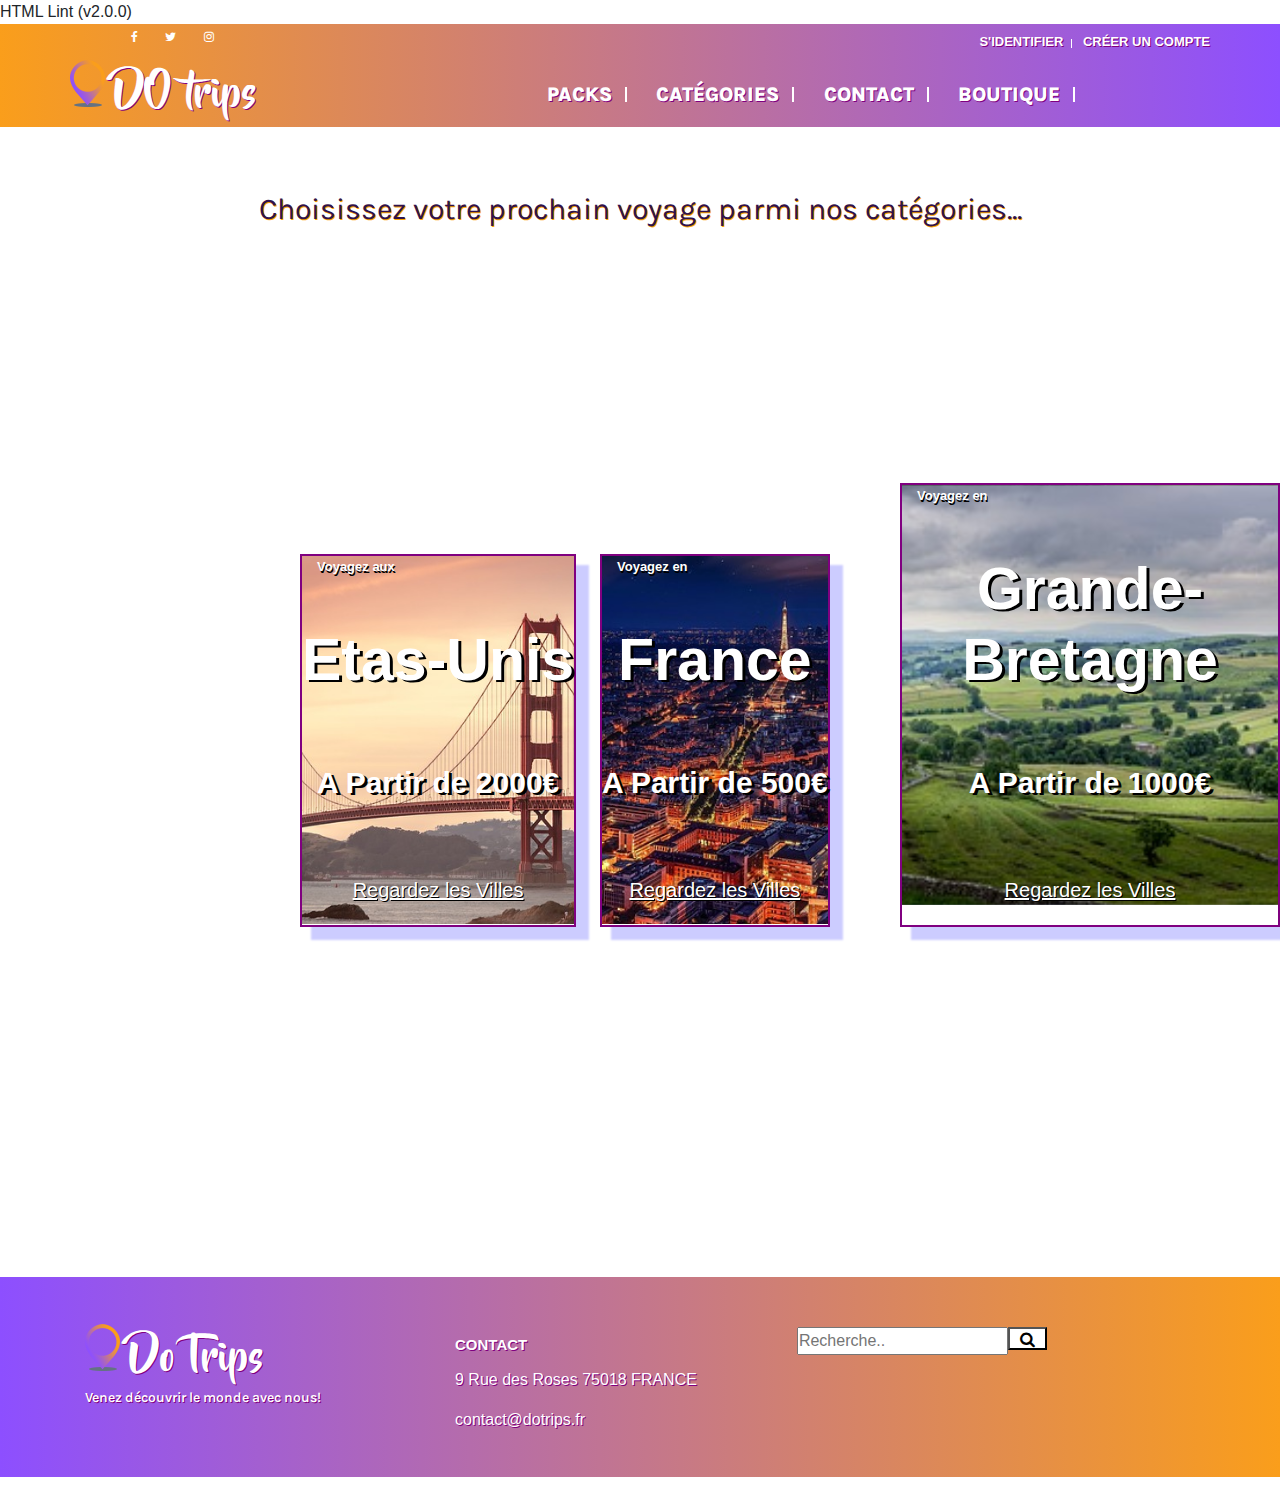
<file: categories.html>
HTML Lint (v2.0.0)
<!DOCTYPE html>
<html lang="fr">
<head>
<title>DO TRIPS</title>
<meta charset="utf-8"> <!-- reconnaissance des accents -->
<meta http-equiv="X-UA-Compatible" content="IE=edge">
<meta name="description" content="DoTrips Projet">
<meta name="viewport" content="width=device-width, initial-scale=1">
<link rel="stylesheet" type="text/css" href="main_styles.css">
<link href="https://fonts.googleapis.com/css?family=Karla:400,700" rel="stylesheet">
<link rel="stylesheet" type="text/css" href="responsive.css">
<link rel="stylesheet" type="text/css" href="bootstrap4/bootstrap.min.css">
<!--images de réseaux sociaux -->
<link href="font-awesome-4.7.0/css/font-awesome.min.css" rel="stylesheet" type="text/css"> 
</head> 

<body>

<div class="super_container"> <!-- grand bloc d'élements -->

	<!-- En tête / header -->

	<header class="super_container">
		
		<!-- Bar d'en tête / top bar -->
		
		<div class="top_bar">
			<div class="container">
				<div class="row">
					<div class="col d-flex flex-row">
						<div class="social"></div>
							<ul class="social_list"> <!-- Liens réseaux sociaux -->
								<li class="social_list_item"><a href="#"><i class="fa fa-facebook" aria-hidden="true"></i></a></li>
								<li class="social_list_item"><a href="#"><i class="fa fa-twitter" aria-hidden="true"></i></a></li>
								<li class="social_list_item"><a href="#"><i class="fa fa-instagram" aria-hidden="true"></i></a></li>
							</ul>
					</div>

					<!-- Accès espace client -->

					<div class="user_box ml-auto"> 
					<div class="user_box_login user_box_link"><a href="login.php">S'Identifier</a></div>
					<div class="user_box_register user_box_link"><a href="Nouveau_Membre.php">Créer un compte</a></div>
					</div>
				</div>
			</div>	
		</div>

		<!-- Navigation -->

		<nav class="main_nav">
			<div class="container">
				<div class="row">
						<div class="logo"><a href="index.html"><img src="images/logo.png" alt="">DO trips</a></div>	
					<div class="main_nav_container ml-auto">
							<ul class="main_nav_list">
								<li class="main_nav_item"><a href="index.html">Packs</a></li>
								<li class="main_nav_item"><a href="categories.html">Catégories</a></li>
								<li class="main_nav_item"><a href="contact.html">Contact</a></li>
								<li class="main_nav_item"><a href="products.html">Boutique</a></li>
							</ul>
					</div>
				</div>
			</div>
		</nav>

	</header>

<!-- Accueil -->

<div class="home">

<div class="promo_box">
		<div class="promo_text">Choisissez votre prochain voyage parmi nos catégories...</div>
	</div>
	</div>
	</div>	

	<!-- Packs 1 -->

<div class="pack">
	<div class="pack_box">
		<div id="pack_box_items">
			<div class="pack_box_background" style="background-image: url(images/usa.jpg);"></div>
			<div class="pack_date">Voyagez aux</div>
			<div class="pack_name">
				<h1>Etas-Unis</h1>
				<div class="pack_price">A Partir de 2000€</div>
			</div>
				<div class="pack_button_text">Regardez les Villes<a href="products.php"><span></span><span></span><span></span></a>
				</div>
		</div>
	</div>

	<!-- Packs 2 -->

		<div class="pack_box_2">
		<div id="pack_box_items">
			<div class="pack_box_background" style="background-image: url(images/france.jpg);"></div>
			<div class="pack_date">Voyagez en</div>
			<div class="pack_name">
				<h1>France</h1>
				<div class="pack_price">A Partir de 500€</div>
			</div>
				<div class="pack_button_text">Regardez les Villes<a href="products.php"><span></span><span></span><span></span></a>
				</div>
		</div>
	</div>

	<!-- Packs 3 -->

		<div class="pack_box_3">
		<div id="pack_box_items">
			<div class="pack_box_background" style="background-image: url(images/uk.jpg);"></div>
			<div class="pack_date">Voyagez en</div>
			<div class="pack_name">
				<h1>Grande-Bretagne</h1>
				<div class="pack_price">A Partir de 1000€</div>
			</div>
				<div class="pack_button_text">Regardez les Villes<a href="products.php"><span></span><span></span><span></span></a>
				</div>
		</div>
			</div>

		</div>

</div>

<!-- Pied de page | Footer -->

<footer class="footer">
	<div class="container">
		<div class="row">

			<!-- Colonnes de pied de page | Footer Column -->
			<div class="col-lg-3 footer_column">
				<div class="footer_col">
					<div class="footer_content footer_about">
						<div class="logo_container footer_logo">
							<div class="logo"><a href="#"><img src="images/logo.png" alt="">Do Trips</a></div>
							</div>
							<p class="footer_about_text"> Venez découvrir le monde avec nous!</p>
						</div>
					</div>
				</div>

				<!-- Footer Column -->
				<div class="footer_column">
					<div class="footer_col">
						<div class="footer_title">contact</div>
						<div class="footer_content footer_contact">
							<ul class="contact_info_list">
								<div class="contact_info_item d-flex flex-row">
									<div class="contact_info_text">9 Rue des Roses 75018 FRANCE</div>
								</div> 
								<div class="contact_info_item d-flex flex-row">
									<div class="contact_info_text"><a href="mailto:contact@dotrips.fr?Subject=Hello" target="_top">contact@dotrips.fr</a></div>
								</div>
							</ul>
						</div>
					</div>
				</div>
				  	<div class="search-container">
    					<form action="/action_page.php">
      					<input type="text" placeholder="Recherche.." name="search">
     					 <button type="submit"><i class="fa fa-search"></i></button>
    				</form>
 				 </div>
		</div>	
	</div>
	
</footer> 

</div>

</body>

</html>
</file>
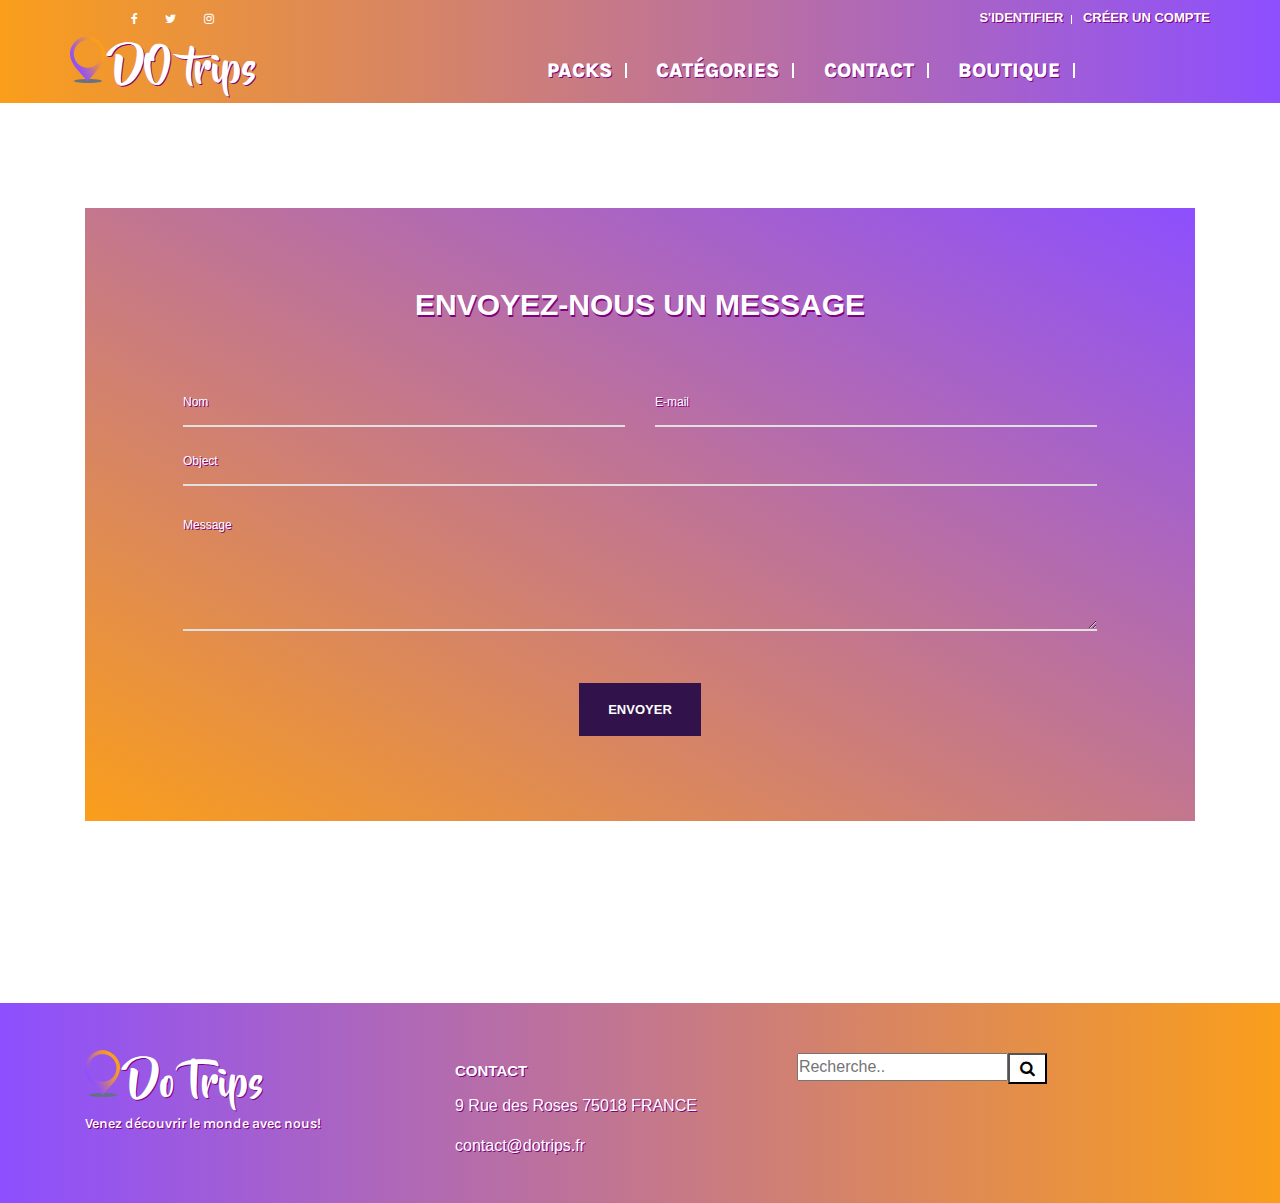
<file: contact.html>
<!DOCTYPE html>
<html lang="fr">
<head>
<title>DO TRIPS</title>
<meta charset="utf-8"> <!-- reconnaissance des accents -->
<meta http-equiv="X-UA-Compatible" content="IE=edge">
<meta name="description" content="DoTrips Projet">
<meta name="viewport" content="width=device-width, initial-scale=1">
<link rel="stylesheet" type="text/css" href="main_styles.css">
<link href="https://fonts.googleapis.com/css?family=Karla:400,700" rel="stylesheet">
<link rel="stylesheet" type="text/css" href="responsive.css">
<link rel="stylesheet" type="text/css" href="bootstrap4/bootstrap.min.css">
<!--images de réseaux sociaux -->
<link href="font-awesome-4.7.0/css/font-awesome.min.css" rel="stylesheet" type="text/css"> 
</head> 

<body>

<div class="super_container"> <!-- grand bloc d'élements -->

	<!-- En tête / header -->

	<header class="super_container">
		
		<!-- Bar d'en tête / top bar -->
		
		<div class="top_bar">
			<div class="container">
				<div class="row">
					<div class="col d-flex flex-row">
						<div class="social"></div>
							<ul class="social_list"> <!-- Liens réseaux sociaux -->
								<li class="social_list_item"><a href="#"><i class="fa fa-facebook" aria-hidden="true"></i></a></li>
								<li class="social_list_item"><a href="#"><i class="fa fa-twitter" aria-hidden="true"></i></a></li>
								<li class="social_list_item"><a href="#"><i class="fa fa-instagram" aria-hidden="true"></i></a></li>
							</ul>
					</div>

					<!-- Accès espace client -->

					<div class="user_box ml-auto"> 
					<div class="user_box_login user_box_link"><a href="login.php">S'Identifier</a></div>
					<div class="user_box_register user_box_link"><a href="Nouveau_Membre.php">Créer un compte</a></div>
					</div>
				</div>
			</div>	
		</div>

		<!-- Navigation -->

		<nav class="main_nav">
			<div class="container">
				<div class="row">
						<div class="logo"><a href="index.html"><img src="images/logo.png" alt="">DO trips</a></div>	
					<div class="main_nav_container ml-auto">
							<ul class="main_nav_list">
								<li class="main_nav_item"><a href="index.html">Packs</a></li>
								<li class="main_nav_item"><a href="categories.html">Catégories</a></li>
								<li class="main_nav_item"><a href="contact.html">Contact</a></li>
								<li class="main_nav_item"><a href="products.html">Boutique</a></li>
							</ul>
					</div>
				</div>
			</div>
		</nav>

	</header>

<!-- Accueil -->

<div class="home">

		<!-- Contact -->

	<div class="contact_form_section">
		<div class="container">
			<div class="row">
				<div class="col">

					<!-- Contact Form -->
					<div class="contact_form_container">
						<div class="contact_title text-center">Envoyez-nous un message</div>
						<form action="#" id="contact_form" class="contact_form text-center">
							<input type="text" id="contact_form_name" class="contact_form_name input_field" placeholder="Nom" required="required" data-error="Obligatoire.">
							<input type="text" id="contact_form_email" class="contact_form_email input_field" placeholder="E-mail" required="required" data-error="Obligatoire.">
							<input type="text" id="contact_form_subject" class="contact_form_subject input_field" placeholder="Object" required="required" data-error="Obligatoire.">
							<textarea id="contact_form_message" class="text_field contact_form_message" name="message" rows="4" placeholder="Message" required="required" data-error="Ecrivez-nous un message, s'il vous plaît."></textarea>
							<button type="submit" id="form_submit_button" class="form_submit_button button trans_200">Envoyer<span></span><span></span><span></span></button>
						</form>
					</div>

				</div>
			</div>
		</div>
	</div>
</div>

<!-- Pied de page | Footer -->

<footer class="footer">
	<div class="container">
		<div class="row">

			<!-- Colonnes de pied de page | Footer Column -->
			<div class="col-lg-3 footer_column">
				<div class="footer_col">
					<div class="footer_content footer_about">
						<div class="logo_container footer_logo">
							<div class="logo"><a href="#"><img src="images/logo.png" alt="">Do Trips</a></div>
							</div>
							<p class="footer_about_text"> Venez découvrir le monde avec nous!</p>
						</div>
					</div>
				</div>

				<!-- Footer Column -->
				<div class="footer_column">
					<div class="footer_col">
						<div class="footer_title">contact</div>
						<div class="footer_content footer_contact">
							<ul class="contact_info_list">
								<div class="contact_info_item d-flex flex-row">
									<div class="contact_info_text">9 Rue des Roses 75018 FRANCE</div>
								</div> 
								<div class="contact_info_item d-flex flex-row">
									<div class="contact_info_text"><a href="mailto:contact@dotrips.fr?Subject=Hello" target="_top">contact@dotrips.fr</a></div>
								</div>
							</ul>
						</div>
					</div>
				</div>
				  	<div class="search-container">
    					<form action="/action_page.php">
      					<input type="text" placeholder="Recherche.." name="search">
     					 <button type="submit"><i class="fa fa-search"></i></button>
    				</form>
 				 </div>
		</div>	
	</div>
	
</footer> 

</div>

</body>

</html>
</file>
<file: main_styles.css>
@charset "utf-8"

/***************** 
Document CSS

	[Sommaire]

1. Polices
2. Corps du site
3. En tête
	3.1. Bar d'en tête
	3.2. Logo
	3.3. Navigation
	3.4. Acceuil
4. Acceuil
5. Pied de page

******************/

/**********
1. Polices 
***********/

@import url('https://fonts.googleapis.com/css?family=Karla:400,700');
@font-face
{
	font-family: 'Beyond';
	src: url('beyond_the_mountains.otf')  format('truetype'),
		 url('beyond_the_mountains.ttf')  format('opentype');
}

/***************
2. Corps du site 
***************/
*
{
	margin: 0;
	padding: 0;
	text-shadow: rgba(0,0,0,.01) 0 0 1px;
}
body
{
	font-family: 'Karla', sans-serif;
	font-size: 14px;
	font-weight: 400;
	background: #FFFFFF;
	color: #a5a5a5;
}
div
{
	display: block;
	position: relative;
    box-sizing: border-box;
}
ul
{
	list-style: none;
	margin-bottom: 0px;
}
p
{
	font-family: 'Karla', sans-serif;
	font-size: 14px;
	line-height: 2;
	font-weight: 400;
	color: #929191;
	text-shadow: rgba(0,0,0,.01) 0 0 1px;
}
p a
{
	display: inline;
	position: relative;
	color: inherit;
	border-bottom: solid 1px #ffa07f;
	transition: all 200ms ease;
}
a, a:hover, a:visited, a:active, a:link
{
	text-decoration: none;
	text-shadow: rgba(0,0,0,.01) 0 0 1px;
}
p a:active
{
	position: relative;
	color: #FF6347;
}
p a:hover
{
	color: #FFFFFF;
	background: #ffa07f;
}
p a:hover::after
{
	opacity: 0.2;
}
::selection
{
	
}
p::selection
{
	
}
h1{font-size: 48px;}
h2{font-size: 36px;}
h3{font-size: 24px;}
h4{font-size: 18px;}
h5{font-size: 14px;}
h1, h2, h3, h4, h5, h6
{
	font-family: 'Karla', sans-serif;
	text-shadow: rgba(0,0,0,.01) 0 0 1px;
}
h1::selection, 
h2::selection, 
h3::selection, 
h4::selection, 
h5::selection, 
h6::selection
{
	
}
.form-control
{
	color: #db5246;
}
section
{
	display: block;
	position: relative;
	box-sizing: border-box;
}
.fill_height
{
	height: 100%;
}
.super_container
{
	width: 100%;
	overflow: hidden;
}

/****************
3. En tête 
****************/
.header 
{
	position: fixed;
	width: 100%;
	background: rgba(54, 19, 84, 0.6);
}
/*********************************
3.1 Top Bar
*********************************/

.top_bar
{
	width: 100%;
	height: 36px;
	background: linear-gradient(to right, #fa9e1b, #8d4fff);
	transition: all 400ms ease;
}
.social
{
	display: inline-block;
	margin-right: 36px;
	line-height: 36px;
	font-size: 13px;
	font-weight: 600;
	color: #FFFFFF;
}
.social_list_item
{
	position: relative;
	display: inline-block;
	margin-right: 3px;
}
.social_list_item:last-child
{
	margin-right: 0px;
}
.social_list_item a
{
	display: block;
	width: 100%;
	padding-left: 10px;
	padding-right: 10px;
	line-height: 36px;
}
.social_list_item:hover a i
{
	color: #31124b;
}
.social_list_item a i
{
	font-size: 12px;
	color: #FFFFFF;
	transition: all 200ms ease;
}
.social_list_item a:hover
{
	color: #FFFFFF;
}
.user_box_link
{
	display: inline-block;
}
.user_box_link a
{
	display: inline-block;
	font-size: 13px;
	line-height: 36px;
	font-weight: 600;
	color: #FFFFFF;
	text-transform: uppercase;
	text-shadow: 1px 1px purple;
}
.user_box_link a:hover
{
	color: #fa9e1c;
}
.user_box_login
{
	margin-right: 15px;
}

.user_box_login::after
{
	display: block;
	position: absolute;
	top: 15px;
	right: -9px;
	background: #FFFFFF;
	width: 1px;
	height: 9px;
	content: '';
}

/*********************************
3.2 Logo
*********************************/
.logo_container
{

}
.logo a
{
	font-family: 'Beyond', sans-serif;
	font-size: 40px;
	color: #FFFFFF;
	font-weight: 200;
	text-shadow: 1px 1px purple;
}
.logo a:hover
{
	color: #FFFFFF;	
}
.logo a img
{
	display: inline-block;
	vertical-align: baseline;
	margin-right: 9px;

}
/*****************
3.3. Navigation
*****************/
.main_nav
{
	background: linear-gradient(to right, #fa9e1b, #8d4fff);
}
.main_nav_container
{
	margin-right: 150px;
	margin-top: 20px;
}
.main_nav_item
{
	position: relative;
	display: inline-block;
	margin-right: 40px;
}
.main_nav_item:last-child
{
	margin-right: 0px;
}
.main_nav_item a
{
	font-family: 'Karla', sans-serif;
	font-size: 20px;
	font-weight: 900;
	color: #FFFFFF;
	text-transform: uppercase;
	padding-bottom: 10px;
	padding-top: 10px;
	text-shadow: 1px 1px purple;
}
.main_nav_item a:hover
{
	color: #fa9e1c;
}
.main_nav_item::after
{
	display: block;
	position: absolute;
	top: 7px;
	right: -15px;
	background: #FFFFFF;
	width: 2px;
	height: 15px;
	content: '';	
}

/*********************************
3.4 Acceuil
*********************************/
.home
{
	width: 100%;
	height: 100vh;
}
.home_container
{
	position: relative;
	text-align: center;
}
.home_background_text h1
{
	vertical-align: middle;
	position: center;
	text-align: center;
	margin-top: 50px;
	color: #31124b;
}
.home_background_text h1:first-child
{
	font-family: 'Karla';
	position: center;
	font-size: 80px;
	font-weight: 700;
	color: #31124b;
	text-transform: uppercase;
	text-shadow: 1px 1px orange;
}
.home_background_text h1:nth-child(2)
{
	font-family: 'Beyond';
	font-size: 70px;
	color: #31124b;
	margin-top: -34px;
	text-shadow: 1px 1px orange;
}

/*********************************
5.1. Pack
*********************************/
.promo_box
{
	text-align: center;
	padding-bottom: 20px;
	padding-top: 10px;
}
.promo_text
{
	font-family: 'Karla';
	font-weight: 400;
	text-align: center;
	margin-top: 50px;
	font-size: 30px;
	color: #31124b;
	text-transform: none;
	text-shadow: 1px 1px orange;

}
.pack
{
	width: 100%;
	padding-top: 200px;
	padding-bottom: 50px;
	text-align: center;
	display: inline-block;
}
.pack_box
{
	position: absolute;
	bottom: 350px; 
	left: 300px;
	border: 2px solid purple;
	padding-bottom: 20px;
	text-align: center;
	box-shadow: 12px 12px 2px 1px rgba(0, 0, 255, .2);
}
.pack_box_2
{
	position: absolute;
	bottom: 350px; 
	left: 600px;
	border: 2px solid purple;
	padding-bottom: 20px;
	text-align: center;
	box-shadow: 12px 12px 2px 1px rgba(0, 0, 255, .2);
}
.pack_box_3
{
	position: absolute;
	bottom: 350px; 
	left: 900px;
	border: 2px solid purple;
	padding-bottom: 20px;
	text-align: center;
	box-shadow: 12px 12px 2px 1px rgba(0, 0, 255, .2);
}
.pack_box_items
{

}
.pack_box_background
{
	position: absolute;
	width: 100%;
	height: 100%;
	background-position: center;
	background-size: cover;
	padding-top: 100px;
	padding-bottom: 268px;
}
.pack_date
{
	font-size: 15px;
	color: #FFFFFF;
	top: 1px;
	width: auto;
	padding-left: 15px;
	padding-right: 35px;
	white-space: nowrap;
	font-size: 13px;
	font-weight: 700;
	text-align: justify;
	text-shadow: 1px 2px black;
}
.pack_name h1
{
	font-size: 59px;
	font-weight: 700;
	color: #FFFFFF;
	text-align: center;
	padding-top: 50px;
	text-shadow: 3px 2px black;
}
.pack_price
{
	font-size: 30px;
	font-weight: 900;
	color: #FFFFFF;
	margin-top: -4px;
	text-align: center;
	padding-top: 60px;
	text-shadow: 3px 2px black;
}
.pack_button
{

}
.pack_button_text
{
	color: #FFFFFF;
	padding-top: 70px;
	font-weight: 400;
	font-size: 20px;
	text-shadow: 1px 1px black;
	text-decoration: underline;
}
.pack_button_text:hover
{
	color: orange;
	cursor: pointer;
}
/*********************************
5. Contact Form Section
*********************************/

.contact_form_section
{
	padding-top: 105px;
}
.contact_form_container
{
	padding-top: 74px;
	padding-left: 98px;
	padding-right: 98px;
	padding-bottom: 100px;
	background: linear-gradient(to top right, #fa9e1b, #8d4fff);
}
.contact_title
{
	font-size: 30px;
	font-weight: 700;
	color: #FFFFFF;
	text-transform: uppercase;
	text-shadow: 1px 2px purple;
}
.contact_form
{
	margin-top: 52px;
	font-size: 0px;
}
.input_field
{
	height: 48px;
	font-size: 12px;
	font-weight: 400;
	border: none;
	outline: none;
	background: transparent;
	color: #FFFFFF;
	border-bottom: solid 2px #e1e1e1;
	text-shadow: 1px 1px purple;
}
.contact_form_name
{
	width: calc((100% - 30px) / 2);
	margin-right: 30px;
}
.contact_form_email
{
	width: calc((100% - 30px) / 2);
}
.contact_form_subject
{
	width: 100%;
	margin-top: 11px;
}
.contact_form_message
{
	height: 126px;
	width: 100%;
	border: none;
	outline: none;
	margin-top: 19px;
	background: transparent;
	font-size: 12px;
	font-weight: 400;
	color: #FFFFFF;
	border-bottom: solid 2px #e1e1e1;
	padding-top: 11px;
	text-shadow: 1px 1px purple;
}
.form_submit_button
{
	font-size: 13px;
	font-weight: 700;
	color: #fff;
	text-transform: uppercase;
	line-height: 53px;
	padding-left: 29px;
	padding-right: 29px;
	background: #31124b;
	transform: translateY(15px);
	border: none;
	outline: none;
	margin-top: 37px;
	cursor: pointer;
}
.form_submit_button:hover
{
	opacity: 0.8;
}
.input_field::-webkit-input-placeholder,
.text_field::-webkit-input-placeholder
{
	font-size: 12px !important;
	font-weight: 400 !important;
	color: #FFFFFF !important;
}
.input_field:-moz-placeholder,
.text_field:-moz-placeholder
{
	font-size: 12px !important;
	font-weight: 400 !important;
	color: #FFFFFF !important;
}
.input_field::-moz-placeholder,
.text_field::-moz-placeholder
{
	font-size: 12px !important;
	font-weight: 400 !important;
	color: #FFFFFF !important;
} 
.input_field:-ms-input-placeholder,
.text_field:-ms-input-placeholder
{ 
	font-size: 12px !important;
	font-weight: 400 !important;
	color: #FFFFFF !important;
}
.input_field::input-placeholder,
.text_field::input-placeholder
{
	font-size: 12px !important;
	font-weight: 400 !important;
	color: #FFFFFF !important;
}
/********************
6. Pied de Page
*********************/

.footer
{
	width: 100%;
	height: 200px;
	padding-bottom: 50px;
	background: linear-gradient(to left, #fa9e1b, #8d4fff);
}
.footer_column
{
	padding-top: 5%;
}
.footer_title
{
	left: 100px;
	font-size: 15px;
	font-weight: 700;
	color: #FFFFFF;
	text-transform: uppercase;
	text-shadow: 1px 1px purple;
}
/*********************************
6.1 Pied de Page - Contact Info
*********************************/

.contact_info_list
{
	left: 50px;
	margin-top: 10px;
	text-align: right;
}
.contact_info_item
{
	left: 50px;
	margin-bottom: 10px;
}
.contact_info_text,
.contact_info_text a
{
	left: 50px;
	color: #FFFFFF;
	line-height: 2.14;
	margin-top: -4px;
	text-shadow: 1px 1px purple;
}
.contact_info_item:hover .contact_info_text,
.contact_info_item:hover .contact_info_text a
{
	color: #fa9e1b;
}
/*********************************
6.2 Footer - About
*********************************/

.footer_about
{
	padding-top: 50px;
}
.footer_logo
{
	position: absolute;
	left: 0;
	top: -10px;
}
.footer_about_text
{
	font-family: 'Karla', sans-serif;
	font-size: 14px;
	font-weight: 600;
	color: #FFFFFF;
	text-shadow: 1px 1px purple;
}
.search-container 
{
	left: 200px;
  	float: right;
  	border: 50%;
  	top: 50px;
}
.search-container button 
{
  	float: right;
  	padding: 1.5px 10px;
  	margin-right: 16px;
  	background: #FFFFFF;
  	border: 50%;
  	cursor: pointer;
}
.search-container button:hover 
{
  	background: #fa9e1b;
}

/*adaptation selon ecran */
@media screen and (max-width: 800px) 
{
.search-container 
{
    float: none;
}
.search-container button 
{
    float: none;
    display: block;
    text-align: left;
    width: 100%;
    margin: 0;
    padding: 14px;
}

}
</file>
<file: responsive.css>
@charset "utf-8";
/* CSS Document */

/******************************

[Table of Contents]

1. 1600px
2. 1440px
3. 1280px
4. 1199px
5. 1024px
6. 991px
7. 959px
8. 880px
9. 768px
10. 767px
11. 539px
12. 479px
13. 400px

******************************/

/************
1. 1600px
************/

@media only screen and (max-width: 1600px)
{
	
}

/************
2. 1440px
************/

@media only screen and (max-width: 1440px)
{
	
}

/************
3. 1380px
************/

@media only screen and (max-width: 1380px)
{
	
}

/************
3. 1280px
************/

@media only screen and (max-width: 1280px)
{
	.cta_slider_prev
	{
		left: 15px;
	}
	.cta_slider_next
	{
		right: 15px;
	}
	.cta_slider_nav .nav_path,
	.cta_slider_nav .nav_arrow
	{
		fill: url(#grad);
	}
	.test_slider_prev
	{
		left: 15px;
	}
	.test_slider_next
	{
		right: 15px;
	}
}

/************
4. 1199px
************/

@media only screen and (max-width: 1199px)
{
	.main_nav_container
	{
		margin-right: 121px;
	}
	.home_slider_content h1:first-child
	{
		font-size: 92px;
	}
	.home_slider_content h1:nth-child(2)
	{
		font-size: 80px;
		margin-top: -24px;
	}
	.footer_blog_content
	{
		padding-left: 74px;
	}
}

/************
4. 1100px
************/

@media only screen and (max-width: 1100px)
{
	
}

/************
5. 1024px
************/

@media only screen and (max-width: 1024px)
{
	
}

/************
6. 991px
************/

@media only screen and (max-width: 991px)
{
	.main_nav_container
	{
		display: none;
	}
	.home_slider_content h1:first-child
	{
		font-size: 72px;
	}
	.home_slider_content h1:nth-child(2)
	{
		font-size: 60px;
		margin-top: -18px;
	}
	.home_slider_button
	{
		margin-top: 58px;
	}
	.hamburger
	{
		display: block;
	}
	.search
	{
		height: auto;
		padding-top: 100px;
		padding-bottom: 100px;
	}
	.search_tabs_container
	{
		position: relative;
		bottom: auto;
		left: auto;
		width: auto;
	}
	.search_tabs
	{
		height: auto;
	}
	.search_tab
	{
		height: 62px;
		width: 100%;
		padding-left: 15px;
	}
	.search_tab:first-child
	{
		border-top-left-radius: 0px;
		padding-left: 15px;
	}
	.search_tab:last-child
	{
		border-top-right-radius: 0px;
	}
	.search_panel
	{
		display: none !important;
		margin-top: 50px;
	}
	.search_panel.active
	{
		display: flex!important;
	}
	.search_item
	{
		width: 100% !important;
		margin-bottom: 23px;
	}
	.search_item:last-child
	{
		margin-bottom: 0px;
	}
	.search_button
	{
		margin-top: 9px;
	}
	.intro_col
	{
		margin-bottom: 60px;
	}
	.intro_col:last-child
	{
		margin-bottom: 0px;
	}
	.intro_item
	{
		height: 810px;
	}
	.cta_item
	{
		padding-left: 30px;
		padding-right: 30px;
	}
	.cta_slider_nav
	{
		display: none !important;
	}
	.offers_image_container
	{
		height: 708px;
	}
	.offers_content
	{
		margin-top: 40px;
	}
	.test_slider_nav
	{
		display: none !important;
	}
	.footer_column
	{
		margin-bottom: 60px;
	}
	.footer_column:last-child
	{
		margin-bottom: 0px;
	}
	.copyright
	{
		padding-top: 30px;
		padding-bottom: 30px;
	}
	.copyright_content
	{
		height: auto;
		margin-top: 15px;
	}
	.footer_nav_container
	{
		height: auto;
	}
	.footer_nav_item
	{
		display: block;
	}
}

/************
7. 959px
************/

@media only screen and (max-width: 959px)
{
	
}

/************
8. 880px
************/

@media only screen and (max-width: 880px)
{
	
}

/************
9. 768px
************/

@media only screen and (max-width: 768px)
{
	
}

/************
10. 767px
************/

@media only screen and (max-width: 767px)
{
	.intro_item
	{
		height: 599px;
	}
	.offers_image_container
	{
		height: 524px;
	}
}

/************
11. 575px
************/

@media only screen and (max-width: 575px)
{
	p{font-size: 13px;}
	.top_bar
	{
		display: none;
	}
	.button
	{
		height: 44px;
		border-radius: 22px;
	}
	.button a
	{
		line-height: 44px;
		padding-left: 36px;
		padding-right: 36px;
	}
	.logo a img
	{
		width: 24px;
	}
	.logo a
	{
		font-size: 24px;
	}
	.home_slider_nav
	{
		display: none !important;
	}
	.home_slider_content h1:first-child
	{
		font-size: 48px;
	}
	.home_slider_content h1:nth-child(2)
	{
    	font-size: 43px;
    	margin-top: -12px;	
	}
	.home_slider_button
	{
		margin-top: 45px;
	}
	.home_slider_dots
	{
		display: none !important;
	}
	.main_nav_col
	{
		height: 60px;
	}
	.header.scrolled .main_nav_col
	{
		height: 60px;
	}
	.logo_container
	{
		-webkit-transform: none;
		-moz-transform: none;
		-ms-transform: none;
		-o-transform: none;
		transform: none;
	}
	.content_search
	{
		-webkit-transform: translateY(2px);
		-moz-transform: translateY(2px);
		-ms-transform: translateY(2px);
		-o-transform: translateY(2px);
		transform: translateY(2px);
	}
	.header.scrolled .content_search
	{
		-webkit-transform: translateY(2px);
		-moz-transform: translateY(2px);
		-ms-transform: translateY(2px);
		-o-transform: translateY(2px);
		transform: translateY(2px);
	}
	.hamburger
	{
		-webkit-transform: none;
		-moz-transform: none;
		-ms-transform: none;
		-o-transform: none;
		transform: none;
	}
	.logo a
	{
		font-size: 16px;
	}
	.logo a img
	{
		width: 16px;
		margin-right: 7px;
	}
	.hamburger i
	{
		font-size: 18px;
	}
	.content_search svg
	{
		width: 15px;
		height: 15px;
	}
	.menu_close_container
	{
		top: 15px;
		right: 28px;
	}
	.menu_logo
	{
		margin-bottom: 17px;
	}
	.menu_logo a img
	{
		width: 28px !important;
	}
	.menu_item a
	{
		font-size: 24px;
	}
	.search_button
	{
		line-height: 44px;
	}
	.intro_item
	{
		height: calc((100vw - 30px) / 0.85);
	}
	.section_title
	{
		font-size: 21px;
	}
	.cta_item
	{
		padding-left: 15px;
		padding-right: 15px;
	}
	.cta_title
	{
		font-size: 24px;
	}
	.test_item
	{
		padding-top: 26px;
	}
	.test_icon
	{
		left: 20px;
		width: 52px;
		height: 52px;
	}
	.test_content
	{
		padding-left: 20px;
		padding-right: 20px;
		padding-top: 36px;
	}
	.test_item_info
	{
		left: 20px;
	}
	.test_name
	{
		font-size: 12px;
	}
	.test_date
	{
		font-size: 10px;
	}
	.test_quote_title
	{
		font-size: 16px;
		padding-left: 1px;
	}
	.test_quote_text
	{
		margin-top: 5px;
	}
	.trending_title a
	{
		font-size: 14px;
	}
	.trending_price
	{
		font-size: 12px;
	}
	.trending_location
	{
		font-size: 12px;
	}
	.offers_image_container
	{
		height: calc((100vw - 30px) / 0.974);
	}
	.trending_item
	{
		margin-bottom: 30px;
	}
	.contact_title
	{
		font-size: 24px;
	}
	.contact_form_name
	{
		width: 100%;
		margin-right: 0px;
	}
	.contact_form_email
	{
		width: 100%;
		margin-top: 11px;
	}
	.form_submit_button
	{
		line-height: 44px;
	}
	.footer_about_text
	{
		font-size: 13px;
	}
}

/************
11. 539px
************/

@media only screen and (max-width: 539px)
{
	
}

/************
12. 480px
************/

@media only screen and (max-width: 480px)
{
	
}

/************
13. 479px
************/

@media only screen and (max-width: 479px)
{
	h2{font-size: 24px;}
	p{font-size: 13px;}
	.intro_center h1
	{
		font-size: 36px;
	}
	.intro_text p
	{
		font-size: 16px;
	}
}

/************
14. 400px
************/

@media only screen and (max-width: 400px)
{
	
}
</file>
